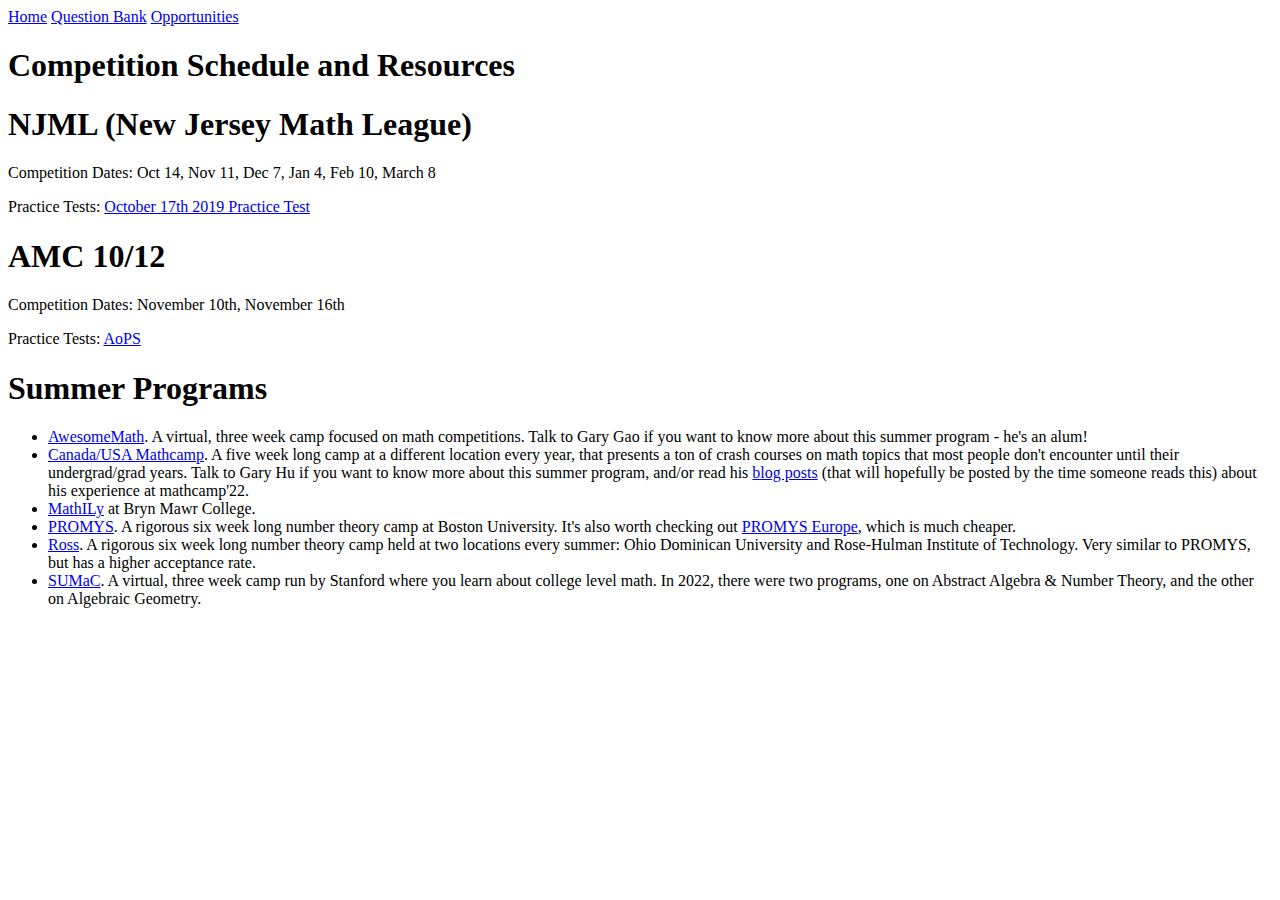
<file: CS.html>
<!DOCTYPE html>
<html>
  <body>
    <nav>
      <a href="index.html">Home</a>
      <a href="QB">Question Bank</a>
      <a href="CS">Opportunities</a>
    </nav>

    <h1>Competition Schedule and Resources</h1>

    <h1>NJML (New Jersey Math League)</h1>
    <p>Competition Dates: Oct 14, Nov 11, Dec 7, Jan 4, Feb 10, March 8</p>
    <p>
      Practice Tests:
      <a
        href="https://doc-0o-c0-apps-viewer.googleusercontent.com/viewer/secure/pdf/9c7h8rivg3s4rljdu4b5upatelf5301b/vcbuujvga1jmvnukl84bg1vmovaoo8bg/1663781475000/gmail/12435962430878424101/ACFrOgBOL93q0AP4Ixd3c5b_wbTFTwIENqVazZShVLJ3KZB5AdwhHc9Zo6a1XDJ75-5CRR4RNikfApLzM0fV5YaBcFhF_N9B6JpOx2hnegK7Xs1pgKoDbdephpNzOjA=?print=true&nonce=gh4o93j62qht4&user=12435962430878424101&hash=id48o4peukugai88g7v329f1ot7m7hue"
        >October 17th 2019 Practice Test</a
      >
    </p>

    <h1>AMC 10/12</h1>
    <p>Competition Dates: November 10th, November 16th</p>
    <p>
      Practice Tests:
      <a
        href="https://artofproblemsolving.com/wiki/index.php/AMC_Problems_and_Solutions"
        >AoPS</a
      >
    </p>

    <h1>Summer Programs</h1>
    <ul>
      <li>
        <a href="https://www.awesomemath.org">AwesomeMath</a>. A virtual, three
        week camp focused on math competitions. Talk to Gary Gao if you want to
        know more about this summer program - he's an alum!
      </li>

      <li>
        <a href="https://www.mathcamp.org">Canada/USA Mathcamp</a>. A five week
        long camp at a different location every year, that presents a ton of
        crash courses on math topics that most people don't encounter until
        their undergrad/grad years. Talk to Gary Hu if you want to know more
        about this summer program, and/or read his
        <a href="https://garyhu.vercel.app/tags/mcsp">blog posts</a> (that will
        hopefully be posted by the time someone reads this) about his experience
        at mathcamp'22.
      </li>

      <li>
        <a href="http://www.mathily.org">MathILy</a> at Bryn Mawr College.
      </li>

      <li>
        <a href="https://promys.org">PROMYS</a>. A rigorous six week long number
        theory camp at Boston University. It's also worth checking out
        <a href="https://promys-europe.org">PROMYS Europe</a>, which is much
        cheaper.
      </li>

      <li>
        <a href="https://rossprogram.org">Ross</a>. A rigorous six week long
        number theory camp held at two locations every summer: Ohio Dominican
        University and Rose-Hulman Institute of Technology. Very similar to
        PROMYS, but has a higher acceptance rate.
      </li>

      <li>
        <a href="https://sumac.spcs.stanford.edu">SUMaC</a>. A virtual, three
        week camp run by Stanford where you learn about college level math. In
        2022, there were two programs, one on Abstract Algebra & Number Theory,
        and the other on Algebraic Geometry.
      </li>
    </ul>
  </body>
</html>
</file>
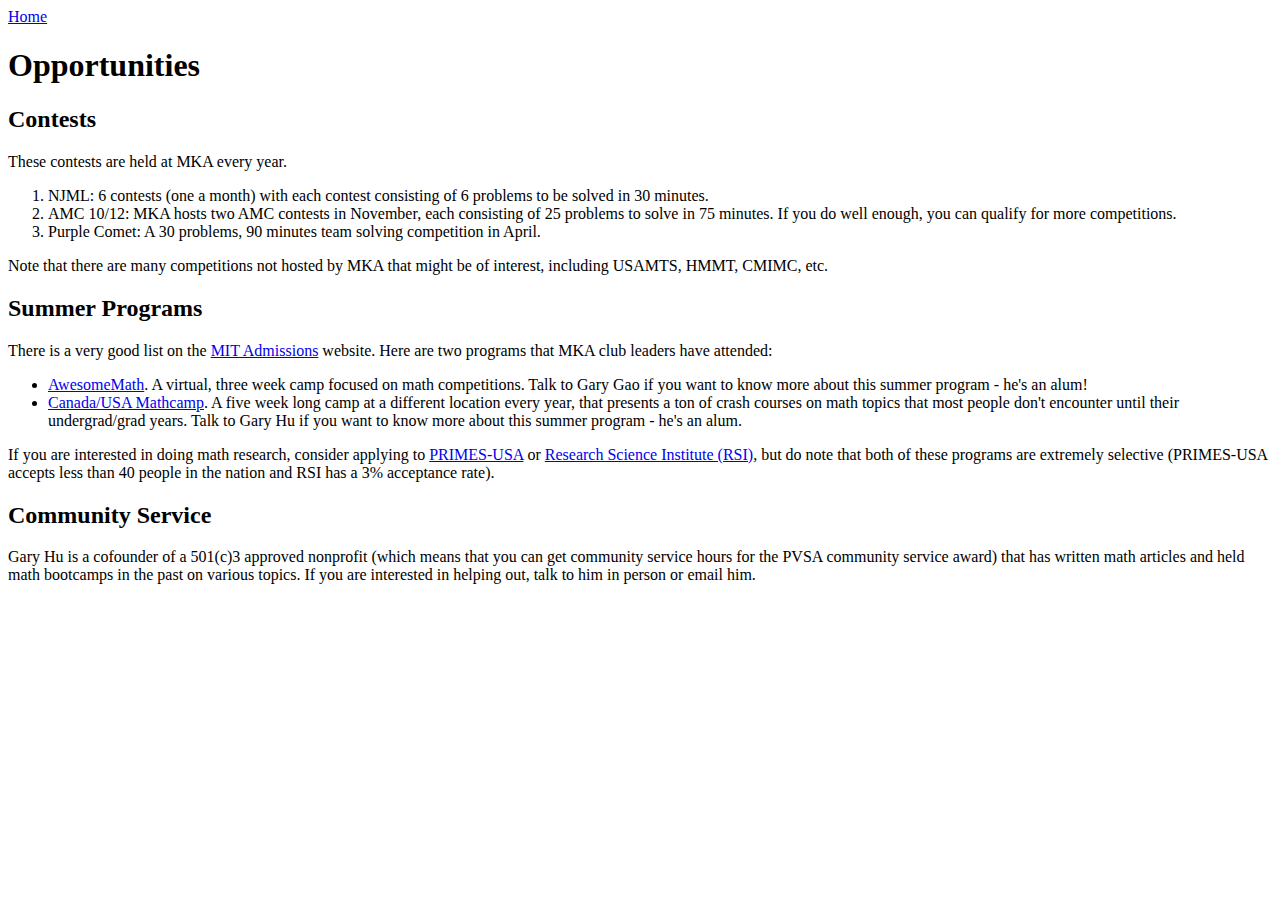
<file: opportunities.html>
<!DOCTYPE html>
<html>
  <body>
    <nav>
      <a href="index.html">Home</a>
    </nav>

    <h1>Opportunities</h1>

    <h2>Contests</h2>

    These contests are held at MKA every year.

    <ol>
      <li>
        NJML: 6 contests (one a month) with each contest consisting of 6
        problems to be solved in 30 minutes.
      </li>
      <li>
        AMC 10/12: MKA hosts two AMC contests in November, each consisting of 25
        problems to solve in 75 minutes. If you do well enough, you can qualify
        for more competitions.
      </li>
      <li>
        Purple Comet: A 30 problems, 90 minutes team solving competition in
        April.
      </li>
    </ol>

    Note that there are many competitions not hosted by MKA that might be of
    interest, including USAMTS, HMMT, CMIMC, etc.

    <h2>Summer Programs</h2>

    There is a very good list on the
    <a href="https://mitadmissions.org/apply/prepare/summer/">MIT Admissions</a>
    website. Here are two programs that MKA club leaders have attended:

    <ul>
      <li>
        <a href="https://www.awesomemath.org">AwesomeMath</a>. A virtual, three
        week camp focused on math competitions. Talk to Gary Gao if you want to
        know more about this summer program - he's an alum!
      </li>

      <li>
        <a href="https://www.mathcamp.org">Canada/USA Mathcamp</a>. A five week
        long camp at a different location every year, that presents a ton of
        crash courses on math topics that most people don't encounter until
        their undergrad/grad years. Talk to Gary Hu if you want to know more
        about this summer program - he's an alum.
      </li>
    </ul>

    If you are interested in doing math research, consider applying to
    <a href="https://math.mit.edu/research/highschool/primes/index.php"
      >PRIMES-USA</a
    >
    or
    <a href="https://www.cee.org/programs/research-science-institute"
      >Research Science Institute (RSI)</a
    >, but do note that both of these programs are extremely selective
    (PRIMES-USA accepts less than 40 people in the nation and RSI has a 3%
    acceptance rate).

    <h2>Community Service</h2>

    Gary Hu is a cofounder of a 501(c)3 approved nonprofit (which means that you
    can get community service hours for the PVSA community service award) that
    has written math articles and held math bootcamps in the past on various
    topics. If you are interested in helping out, talk to him in person or email
    him.
  </body>
</html>
</file>
